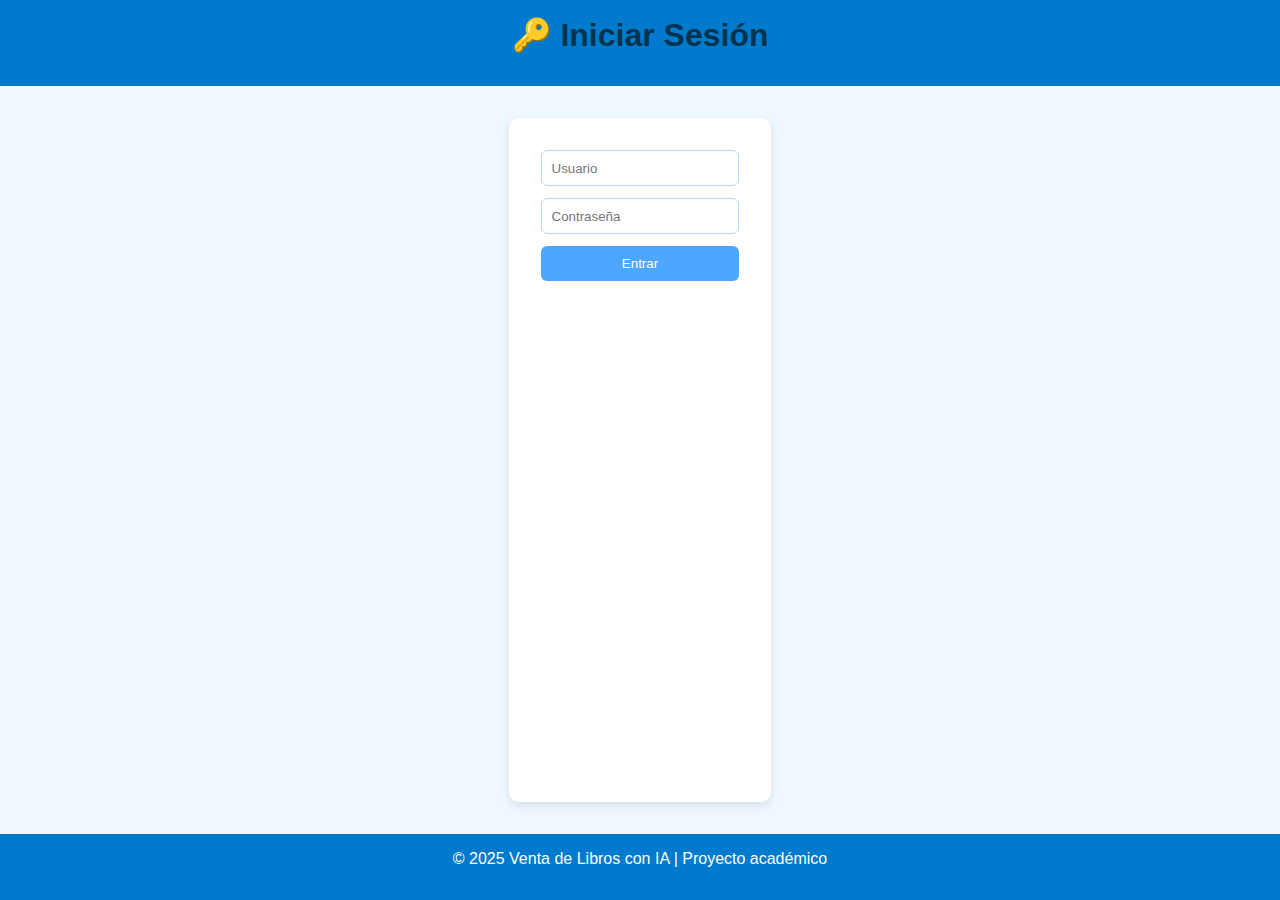
<file: frontend/index.html>
<!DOCTYPE html>
<html lang="es">
<head>
  <meta charset="UTF-8">
  <title>Menú Principal</title>
  <link rel="stylesheet" href="styles.css">
</head>
<body>
  <header>
    <h1>📚 Bienvenido al sistema de Venta de Libros con IA</h1>
  </header>

  <main>
    <p>Selecciona una opción:</p>
    <button onclick="irCrud()">📖 Gestión de Libros (CRUD)</button>
    <button onclick="irChat()">🤖 Chat con IA</button>
    <button onclick="cerrarSesion()">🚪 Cerrar Sesión</button>
  </main>

  <footer>
    <p>&copy; 2025 Venta de Libros con IA | Proyecto académico</p>
  </footer>

  <script>
    const token = localStorage.getItem("token");
    const exp = localStorage.getItem("exp");

    function validarSesion() {
      if (!token || !exp || Date.now() > exp) {
        alert("⚠️ Sesión expirada, inicia sesión nuevamente.");
        localStorage.clear();
        window.location.href = "login.html";
      }
    }

    function irCrud() {
      validarSesion();
      window.location.href = "crud.html";
    }

    function irChat() {
      validarSesion();
      window.location.href = "chat.html";
    }

    function cerrarSesion() {
      localStorage.clear();
      window.location.href = "login.html";
    }

    validarSesion();
  </script>
</body>
</html>
</file>
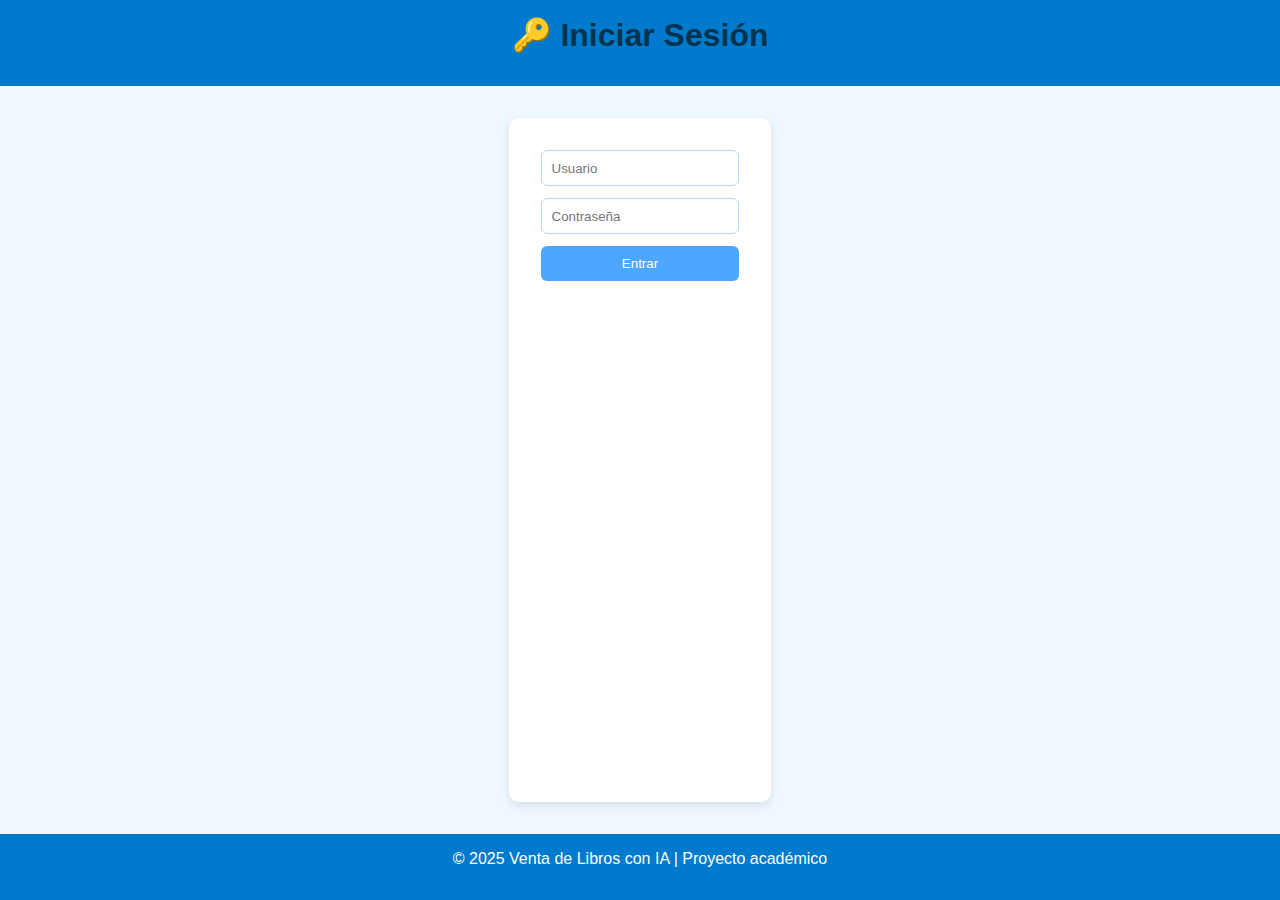
<file: frontend/chat.html>
<!DOCTYPE html>
<html lang="es">
<head>
  <meta charset="UTF-8">
  <title>Chat con IA</title>
  <link rel="stylesheet" href="styles.css">
</head>
<body>
  <header>
    <h1>🤖 Resumen y opiniones de Libros con IA</h1>
  </header>

  <main>
    <h2>📚 Selecciona un libro:</h2>
    <ul id="listaLibros"></ul>

    <h2>Respuesta IA:</h2>
    <div id="respuesta">Haz clic en un libro para ver su resumen y opinión.</div>
  </main>

  <footer>
    <p>&copy; 2025 Venta de Libros con IA | Proyecto académico</p>
  </footer>

  <script>
    const API_URL = "http://127.0.0.1:8000";
    let token = localStorage.getItem("token");
    let exp = localStorage.getItem("exp");

    function validarSesion() {
      if (!token || !exp || Date.now() > exp) {
        alert("⚠️ Sesión expirada, inicia sesión nuevamente.");
        localStorage.clear();
        window.location.href = "login.html";
        return false;
      }
      return true;
    }

    async function listarLibros() {
      if (!validarSesion()) return;
      const resp = await fetch(`${API_URL}/libros/`);
      const libros = await resp.json();
      const lista = document.getElementById("listaLibros");
      lista.innerHTML = "";
      libros.forEach(libro => {
        const li = document.createElement("li");
        li.textContent = `${libro.titulo} - ${libro.autor}`;
        li.onclick = () => consultarIA(libro.titulo);
        lista.appendChild(li);
      });
    }

    async function consultarIA(titulo) {
      if (!validarSesion()) return;
      const resp = await fetch(`${API_URL}/chat/`, {
        method: "POST",
        headers: {
          "Content-Type": "application/json",
          "Authorization": `Bearer ${token}`
        },
        body: JSON.stringify({ titulo })
      });
      const data = await resp.json();
      document.getElementById("respuesta").innerText = data.respuesta || "Error con la IA";
    }

    (async () => {
      if (!validarSesion()) return;
      listarLibros();
    })();
  </script>
</body>
</html>
</file>
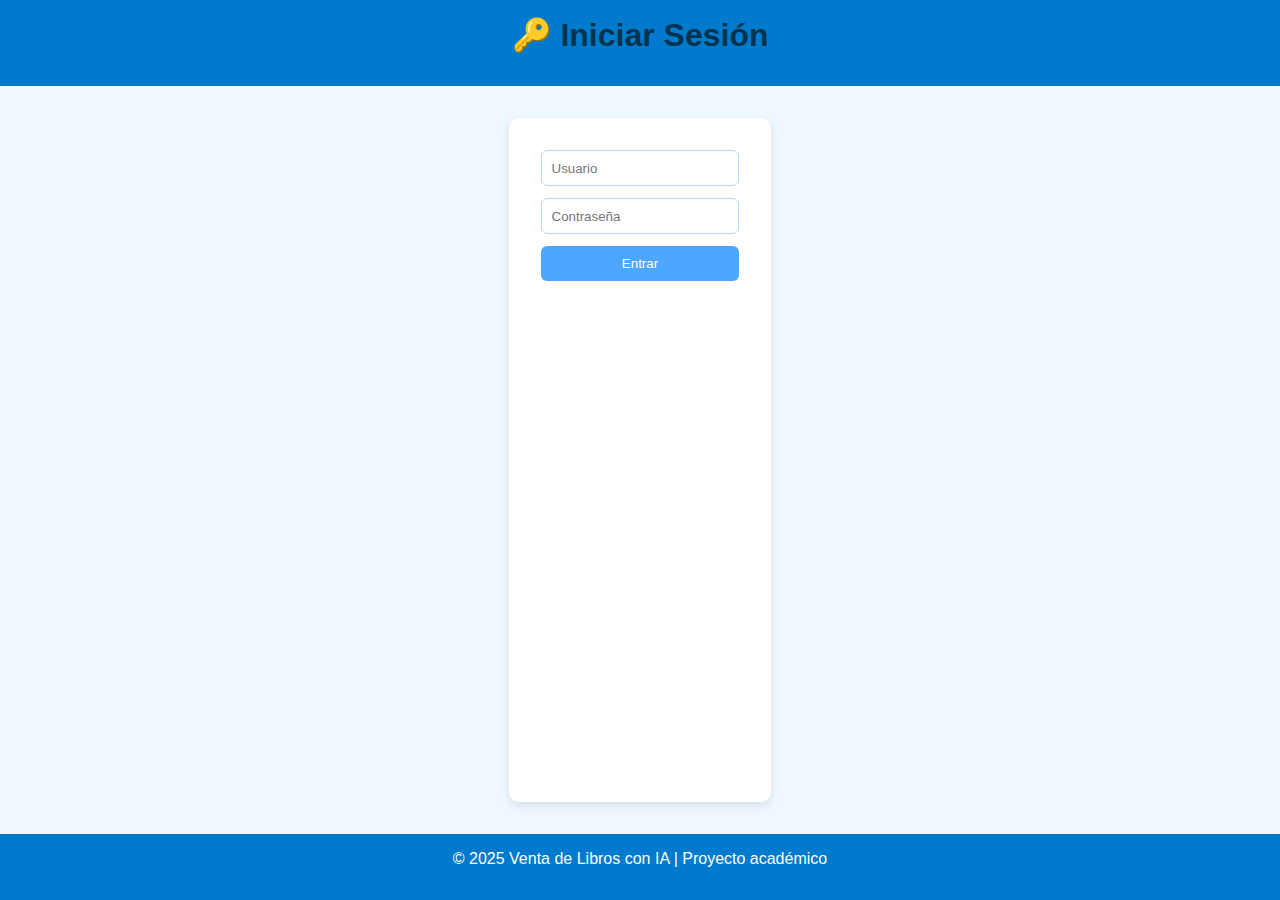
<file: frontend/crud.html>
<!DOCTYPE html>
<html lang="es">
<head>
  <meta charset="UTF-8">
  <title>Gestión de Libros</title>
  <link rel="stylesheet" href="styles.css">
</head>
<body>
  <header>
    <h1>📚 CRUD de Libros</h1>
  </header>

  <main>
    <h2 id="formTitulo">Agregar libro</h2>
    <form id="formLibro">
      <input type="hidden" id="libroId">
      <input type="text" id="titulo" placeholder="Título" required>
      <input type="text" id="autor" placeholder="Autor" required>
      <input type="text" id="genero" placeholder="Género" required>
      <input type="number" id="precio" placeholder="Precio" step="0.01" required>
      <input type="number" id="stock" placeholder="Stock" required>
      <button type="submit">Guardar</button>
      <button type="button" id="cancelarEdicion" style="display:none;">Cancelar</button>
    </form>

    <h2>Lista de libros</h2>
    <ul id="listaLibros"></ul>
  </main>

  <footer>
    <p>&copy; 2025 Venta de Libros con IA | Proyecto académico</p>
  </footer>

  <script>
    const API_URL = "http://127.0.0.1:8000";
    let token = localStorage.getItem("token");
    let exp = localStorage.getItem("exp");
    let editando = false;

    function validarSesion() {
      if (!token || !exp || Date.now() > exp) {
        alert("⚠️ Sesión expirada, inicia sesión nuevamente.");
        localStorage.clear();
        window.location.href = "login.html";
        return false;
      }
      return true;
    }

    async function listarLibros() {
      if (!validarSesion()) return;
      const resp = await fetch(`${API_URL}/libros/`);
      const libros = await resp.json();
      const lista = document.getElementById("listaLibros");
      lista.innerHTML = "";
      libros.forEach(libro => {
        const li = document.createElement("li");
        li.textContent = `${libro.titulo} - ${libro.autor} (${libro.genero}) - $${libro.precio}`;

        const btnEditar = document.createElement("button");
        btnEditar.textContent = "✏️";
        btnEditar.onclick = () => cargarLibroEnFormulario(libro);

        const btnEliminar = document.createElement("button");
        btnEliminar.textContent = "❌";
        btnEliminar.onclick = () => eliminarLibro(libro.id);

        li.appendChild(btnEditar);
        li.appendChild(btnEliminar);
        lista.appendChild(li);
      });
    }

    function cargarLibroEnFormulario(libro) {
      document.getElementById("formTitulo").textContent = "Editar libro";
      document.getElementById("libroId").value = libro.id;
      document.getElementById("titulo").value = libro.titulo;
      document.getElementById("autor").value = libro.autor;
      document.getElementById("genero").value = libro.genero;
      document.getElementById("precio").value = libro.precio;
      document.getElementById("stock").value = libro.stock;
      document.getElementById("cancelarEdicion").style.display = "inline";
      editando = true;
    }

    document.getElementById("formLibro").addEventListener("submit", async (e) => {
      e.preventDefault();
      if (!validarSesion()) return;

      const libro = {
        titulo: document.getElementById("titulo").value,
        autor: document.getElementById("autor").value,
        genero: document.getElementById("genero").value,
        precio: parseFloat(document.getElementById("precio").value),
        stock: parseInt(document.getElementById("stock").value)
      };

      if (editando) {
        const id = document.getElementById("libroId").value;
        await fetch(`${API_URL}/libros/${id}`, {
          method: "PUT",
          headers: {
            "Content-Type": "application/json",
            "Authorization": `Bearer ${token}`
          },
          body: JSON.stringify(libro)
        });
        resetFormulario();
      } else {
        await fetch(`${API_URL}/libros/`, {
          method: "POST",
          headers: {
            "Content-Type": "application/json",
            "Authorization": `Bearer ${token}`
          },
          body: JSON.stringify(libro)
        });
      }

      listarLibros();
    });

    async function eliminarLibro(id) {
      if (!validarSesion()) return;
      await fetch(`${API_URL}/libros/${id}`, {
        method: "DELETE",
        headers: {"Authorization": `Bearer ${token}`}
      });
      listarLibros();
    }

    document.getElementById("cancelarEdicion").addEventListener("click", resetFormulario);

    function resetFormulario() {
      document.getElementById("formTitulo").textContent = "Agregar libro";
      document.getElementById("formLibro").reset();
      document.getElementById("libroId").value = "";
      document.getElementById("cancelarEdicion").style.display = "none";
      editando = false;
    }

    (async () => {
      if (!validarSesion()) return;
      listarLibros();
    })();
  </script>
</body>
</html>
</file>
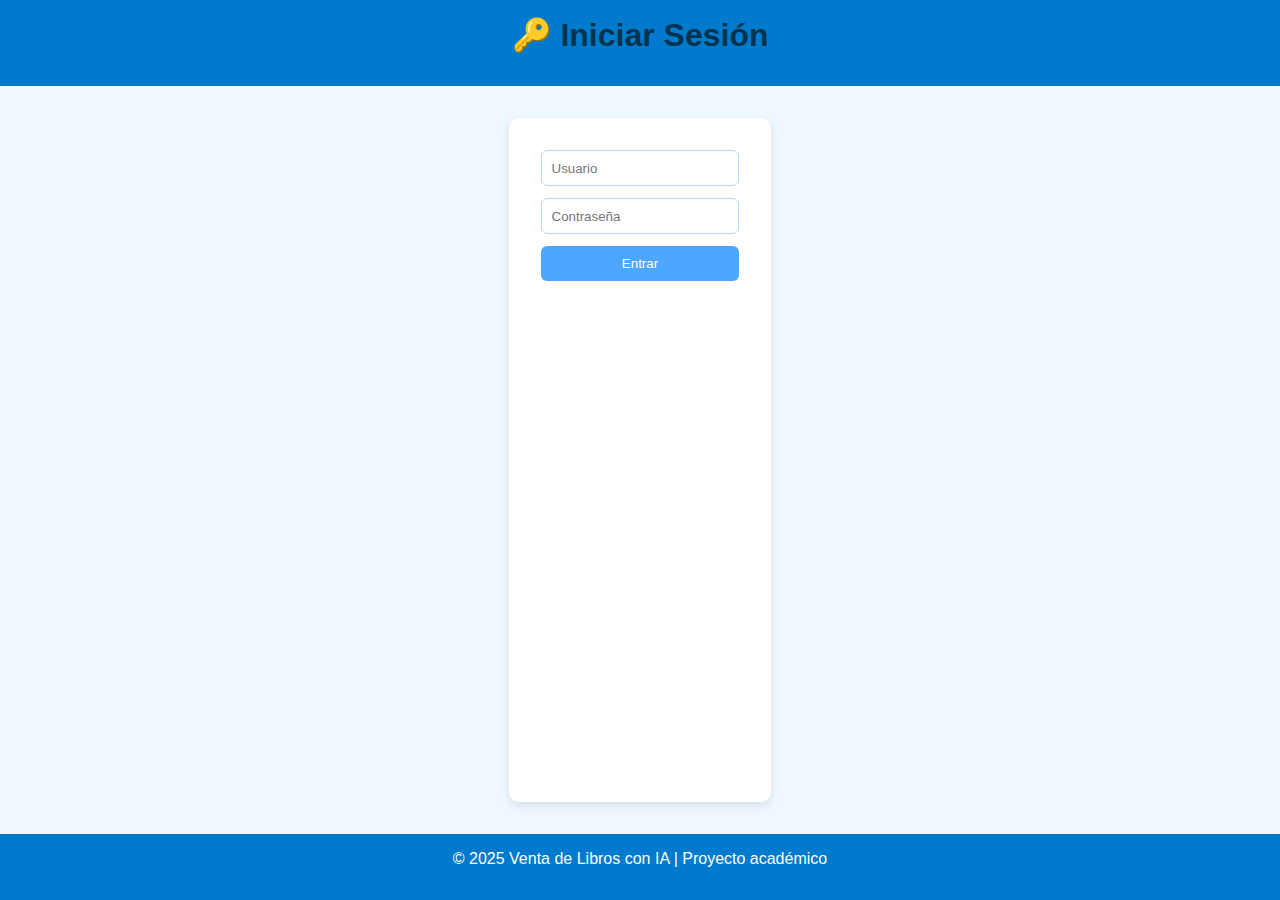
<file: frontend/login.html>
<!DOCTYPE html>
<html lang="es">
<head>
  <meta charset="UTF-8">
  <title>Login</title>
  <link rel="stylesheet" href="styles.css">
</head>
<body>
  <header>
    <h1>🔑 Iniciar Sesión</h1>
  </header>

  <main>
    <form id="formLogin">
      <input type="text" id="username" placeholder="Usuario" required>
      <input type="password" id="password" placeholder="Contraseña" required>
      <button type="submit">Entrar</button>
    </form>
    <p id="mensaje"></p>
  </main>

  <footer>
    <p>&copy; 2025 Venta de Libros con IA | Proyecto académico</p>
  </footer>

  <script>
    const API_URL = "http://127.0.0.1:8000";

    document.getElementById("formLogin").addEventListener("submit", async (e) => {
      e.preventDefault();

      const username = document.getElementById("username").value;
      const password = document.getElementById("password").value;

      const resp = await fetch(`${API_URL}/token`, {
        method: "POST",
        headers: {"Content-Type": "application/x-www-form-urlencoded"},
        body: new URLSearchParams({username, password})
      });

      if (!resp.ok) {
        document.getElementById("mensaje").textContent = "❌ Usuario o contraseña incorrectos";
        return;
      }

      const data = await resp.json();
      localStorage.setItem("token", data.access_token);
      localStorage.setItem("exp", Date.now() + (30 * 60 * 1000));

      window.location.href = "index.html";
    });
  </script>
</body>
</html>
</file>
<file: frontend/styles.css>
/* ===== Reset y base ===== */
* {
  margin: 0;
  padding: 0;
  box-sizing: border-box;
  font-family: 'Segoe UI', Tahoma, Geneva, Verdana, sans-serif;
}

body {
  background-color: #f0f8ff; /* azul pastel claro */
  color: #00334d; /* azul oscuro */
  display: flex;
  flex-direction: column;
  min-height: 100vh;
}

/* ===== Layout ===== */
header, footer {
  background-color: #007acc;
  color: white;
  text-align: center;
  padding: 1rem;
}

main {
  flex: 1;
  max-width: 900px;
  margin: 2rem auto;
  padding: 2rem;
  background: white;
  border-radius: 10px;
  box-shadow: 0 4px 10px rgba(0,0,0,0.1);
}

h1, h2 {
  margin-bottom: 1rem;
  color: #00334d;
}

p {
  margin-bottom: 1rem;
}

/* ===== Formularios ===== */
form {
  display: flex;
  flex-direction: column;
  gap: 0.75rem;
  margin-bottom: 1.5rem;
}

input {
  padding: 0.6rem;
  border: 1px solid #b3d9ff;
  border-radius: 6px;
  outline: none;
  transition: border-color 0.2s;
}

input:focus {
  border-color: #3399ff;
}

/* ===== Botones ===== */
button {
  background-color: #4da6ff;
  color: white;
  border: none;
  padding: 0.6rem 1rem;
  border-radius: 6px;
  cursor: pointer;
  transition: background-color 0.3s, transform 0.2s;
}

button:hover {
  background-color: #3399ff;
  transform: translateY(-2px);
}

/* ===== Listas de libros ===== */
ul {
  list-style: none;
  padding: 0;
}

li {
  background: #e6f2ff;
  margin: 0.5rem 0;
  padding: 0.8rem;
  border-radius: 8px;
  box-shadow: 0 2px 5px rgba(0,0,0,0.1);
  display: flex;
  justify-content: space-between;
  align-items: center;
  transition: transform 0.2s;
}

li:hover {
  background-color: #cce6ff;
  transform: translateY(-2px);
}

/* ===== Contenedor de respuesta de IA ===== */
#respuesta {
  background: #e6f2ff;
  padding: 1rem;
  border-radius: 8px;
  min-height: 100px;
  box-shadow: inset 0 2px 4px rgba(0,0,0,0.1);
}

/* ===== Mensajes de error / info ===== */
#mensaje {
  margin-top: 1rem;
  font-weight: bold;
  color: red;
  text-align: center;
}
</file>
